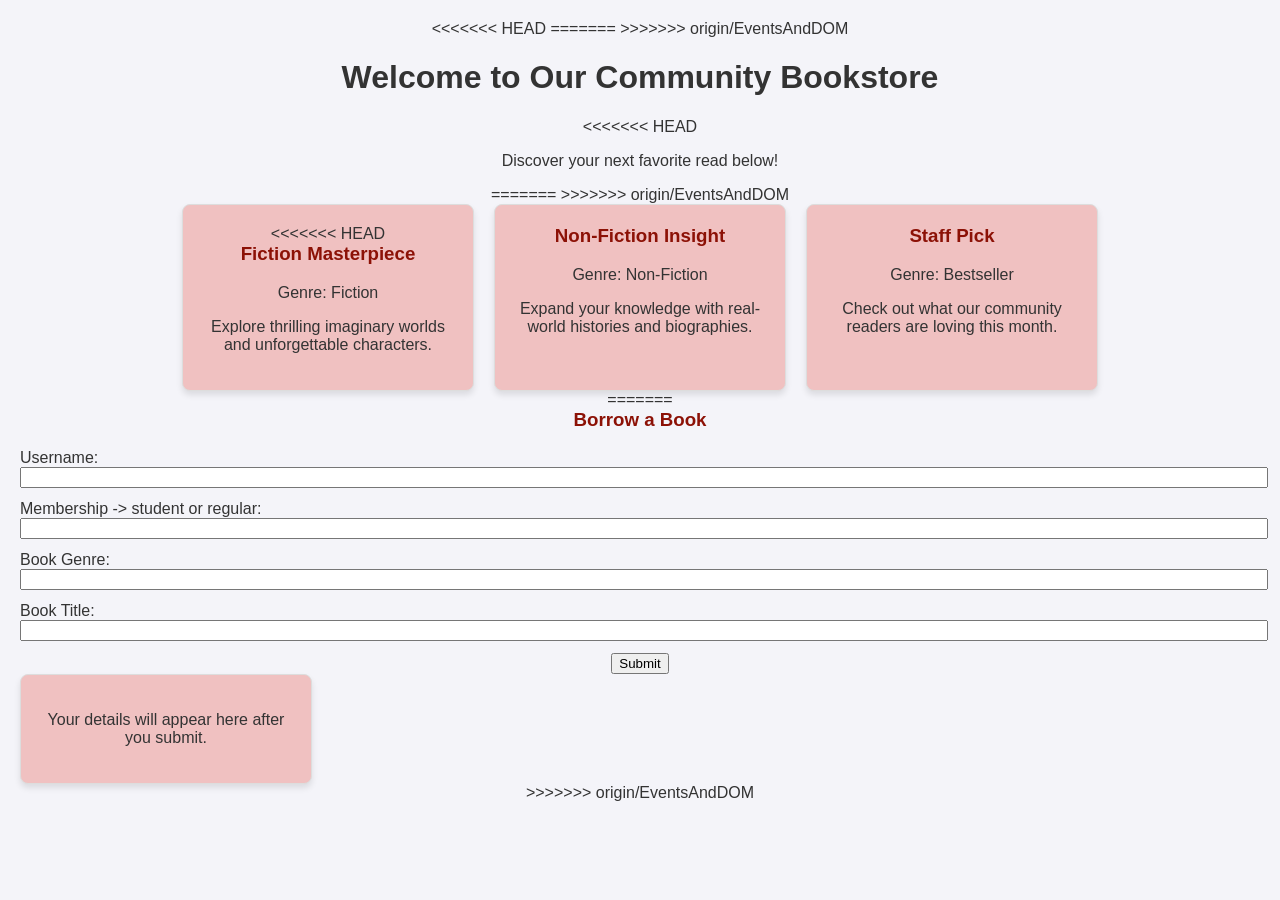
<file: task3/index.html>
<!DOCTYPE html>
<html lang="en">
<head>
	<meta charset="UTF-8">
	<meta name="viewport" content="width=device-width, initial-scale=1.0">
<<<<<<< HEAD
	<title>bookstore</title>
=======
	<title>Bookstore</title>
>>>>>>> origin/EventsAndDOM
	<link rel="stylesheet" href="./css/style.css">
</head>
<body>
	<header>
		<h1>Welcome to Our Community Bookstore</h1>
<<<<<<< HEAD
		<p>Discover your next favorite read below!</p>
=======
>>>>>>> origin/EventsAndDOM
	</header>

	<main class="container">
		<div class="card">
<<<<<<< HEAD
			<h3>Fiction Masterpiece</h3>
			<p>Genre: Fiction</p>
			<p>Explore thrilling imaginary worlds and unforgettable characters.</p>
		</div>

		<div class="card">
			<h3>Non-Fiction Insight</h3>
			<p>Genre: Non-Fiction</p>
			<p>Expand your knowledge with real-world histories and biographies.</p>
		</div>

		<div class="card">
			<h3>Staff Pick</h3>
			<p>Genre: Bestseller</p>
			<p>Check out what our community readers are loving this month.</p>
		</div>
	</main>
=======
			<h3>Borrow a Book</h3>
			<form id="book-form">
				<div class="form-style">
					<label for="username">Username:</label><br>
					<input class="input-style" type="text" id="username" required>
				</div>
				<div class="form-style">
					<label for="membershipType">Membership -> student or regular:</label>
					<br>
					<input class="input-style" type="text" id="membershipType" required>
				</div>
				<div class="form-style">
					<label for="bookGenre">Book Genre:</label><br>
					<input class="input-style" type="text" id="bookGenre" required>
				</div>
				<div class="form-style">
					<label for="bookTitle">Book Title:</label><br>
					<input class="input-style" type="text" id="bookTitle" required>
				</div>
				<button type="submit">Submit</button>
			</form>
		</div>

		<div class="card" id="result-card">
			<p>Your details will appear here after you submit.</p>
		</div>
	</main>

>>>>>>> origin/EventsAndDOM
	<script src="./javascript/app.js"></script>
</body>
</html>
</file>
<file: task3/css/style.css>
body
{
	font-family: Arial, sans-serif;
	background-color: #f4f4f9;
	color: #333;
	margin: 0;
	padding: 20px;
	text-align: center;
}

.container
{
	display: flex;
	justify-content: center;
	gap: 20px;
	flex-wrap: wrap;
	max-width: 1000px;
	margin: 0 auto;
}

.card
{
	background-color: #f0c1c1;
	border: 1px solid #ddd;
	border-radius: 8px;
	padding: 20px;
	width: 250px;
	box-shadow: 0 4px 6px rgba(0, 0, 0, 0.1);
}

.form-style
{
	margin-bottom: 12px;
	text-align: left;
}

.input-style
{
	width: 100%;
}

h3
{
	color: #8c1106;
	margin-top: 0;
}
</file>
